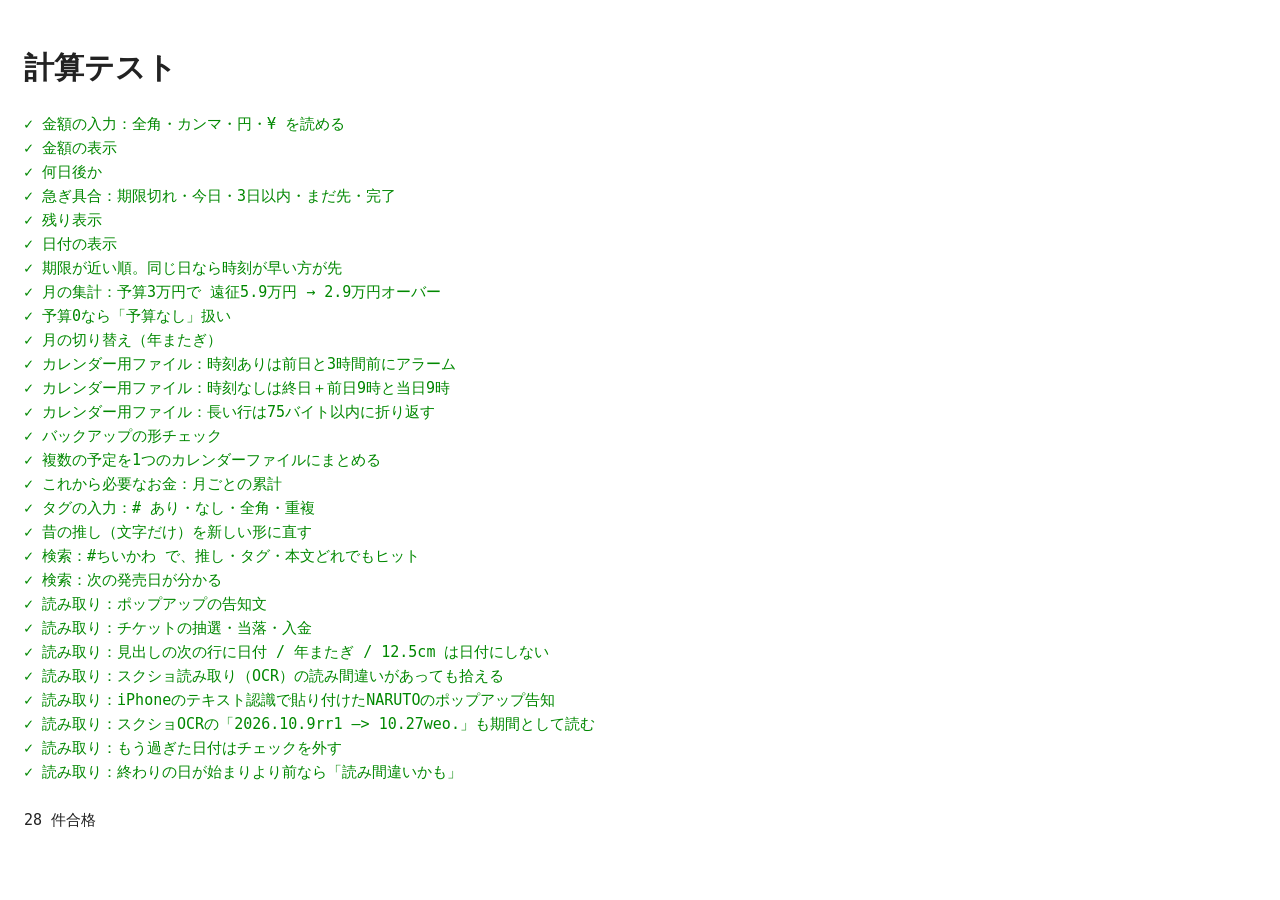
<file: test.html>
<!doctype html>
<html lang="ja">
<head><meta charset="utf-8"><meta name="viewport" content="width=device-width,initial-scale=1"><title>計算テスト</title>
<style>body{font:15px/1.6 system-ui;padding:16px;background:#fff;color:#222}.ng{color:#c00}.ok{color:#080}</style></head>
<body>
<h1>計算テスト</h1>
<pre id="out"></pre>
<script src="calc.js"></script>
<script>
  // calc.test.js（Node用）をブラウザでも動かすための最小限の代役
  const out = document.getElementById('out');
  const log = (cls, s) => { const d = document.createElement('div'); d.className = cls; d.textContent = s; out.appendChild(d); };
  console.log = (s) => log(String(s).startsWith('✓') ? 'ok' : '', s);
  console.error = (s) => log('ng', s);
  function A(v, msg) { if (!v) throw new Error(msg || 'assert failed'); }
  A.ok = A;
  A.strictEqual = (a, b) => { if (a !== b) throw new Error(JSON.stringify(a) + ' !== ' + JSON.stringify(b)); };
  A.deepStrictEqual = (a, b) => A.strictEqual(JSON.stringify(a), JSON.stringify(b));
  const Buffer = { byteLength: (s) => new TextEncoder().encode(s).length };
  const process = {};
  const require = (n) => (n === 'assert' ? A : self.Calc);
</script>
<script src="calc.test.js"></script>
</body>
</html>
</file>
